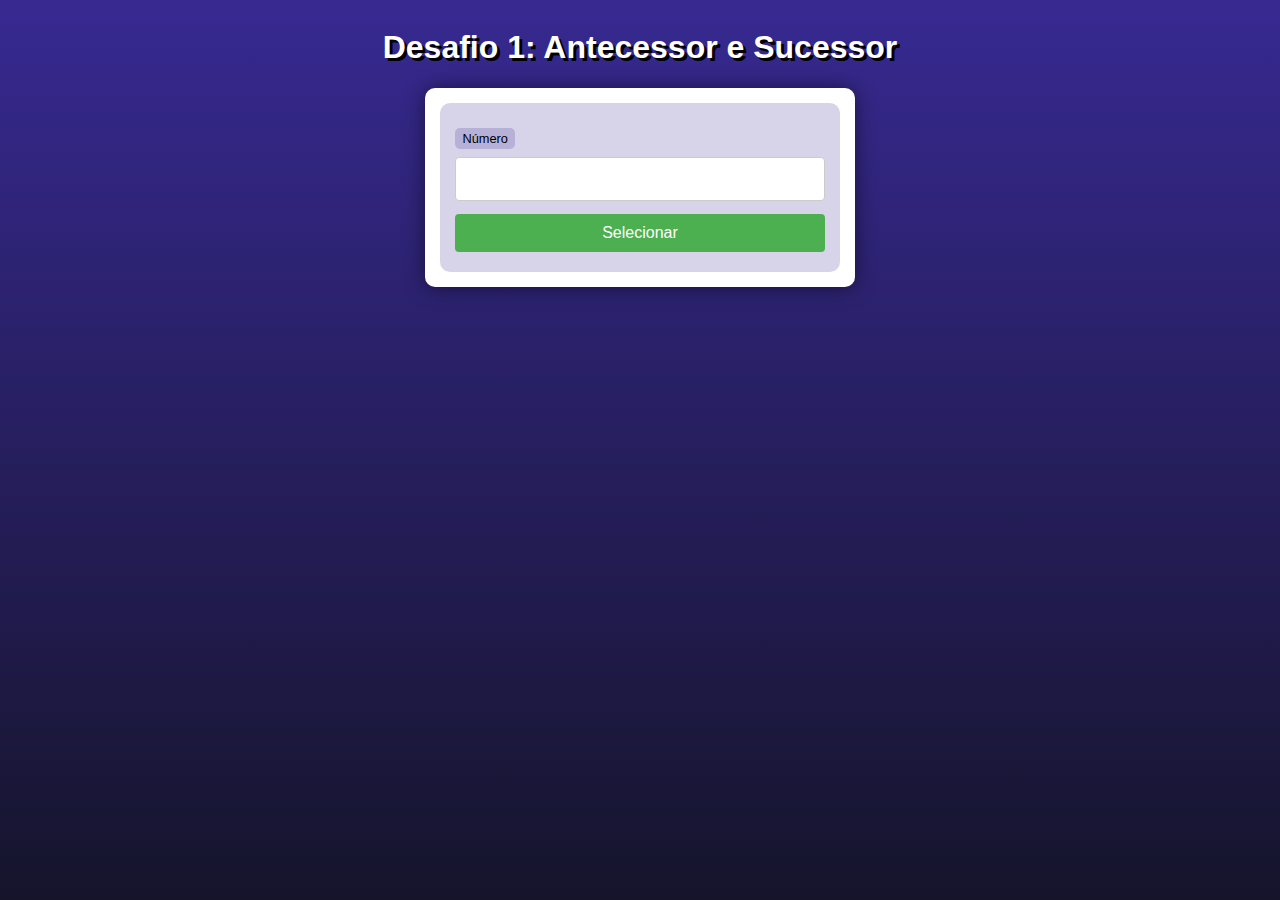
<file: desaf001/index.html>
<!DOCTYPE html>
<html lang="pt-br">
<head>
    <meta charset="UTF-8">
    <meta name="viewport" content="width=device-width, initial-scale=1.0">
    <title>Desafio 1: Antecessor e Sucessor</title>
    <link rel="stylesheet" href="style.css">
</head>
<body>
    <header>
        <h1>Desafio 1: Antecessor e Sucessor</h1>
    </header>
    <section>
        <form action="resposta.php" method="get">
            <label for="numero">Número </label>
            <input type="number" name="numero" id="idnumero">
            <input type="submit" value="Selecionar">
        </form>


    </section>

    
</body>
</html>
</file>
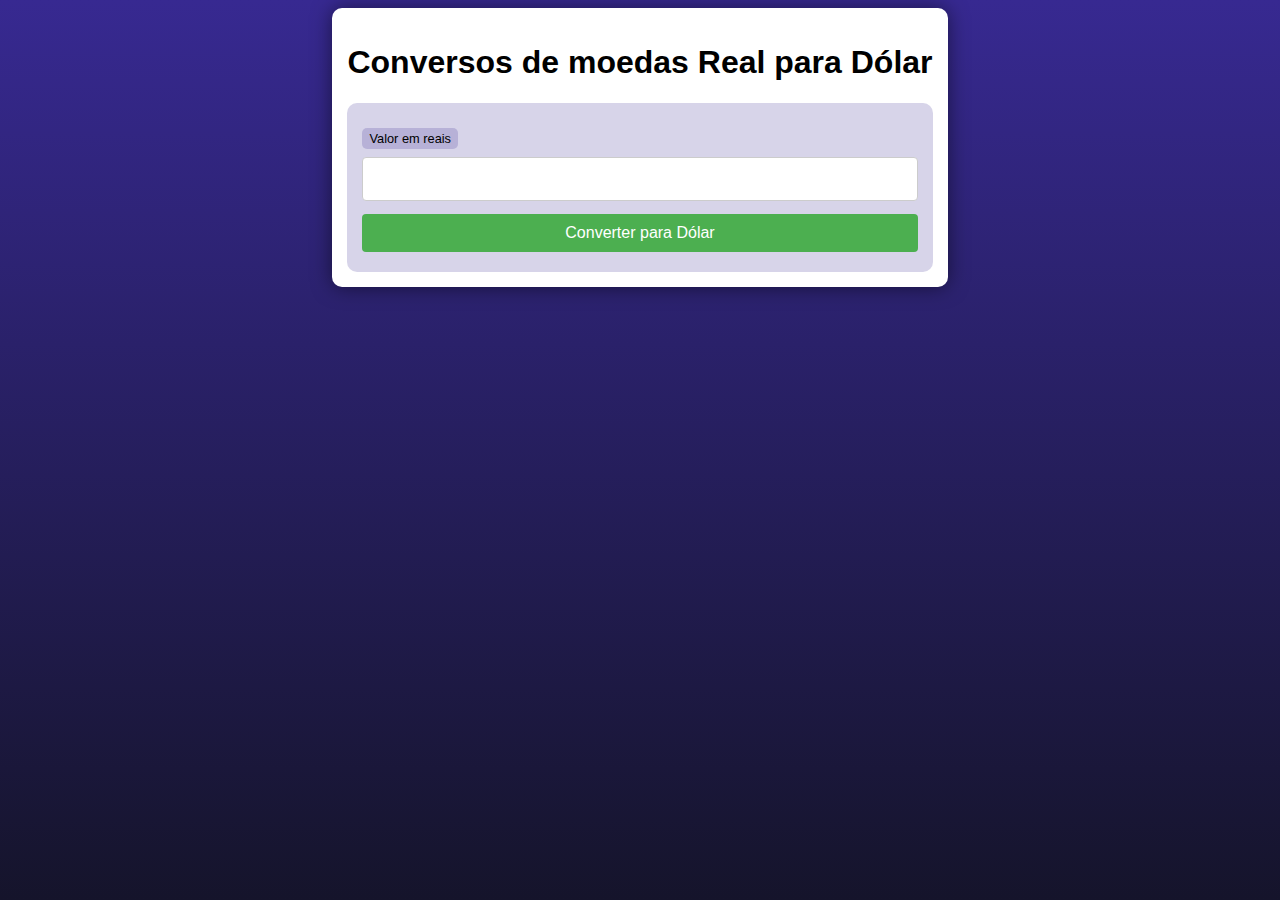
<file: desaf003/index.html>
<!DOCTYPE html>
<html lang="pt-br">
<head>
    <meta charset="UTF-8">
    <meta name="viewport" content="width=device-width, initial-scale=1.0">
    <title>Conversor de moedas Real para Dólar</title>
    <link rel="stylesheet" href="style.css">
</head>
<body>
    <main>
        <h1>Conversos de moedas Real para Dólar</h1>
        <form action="converter.php" method="get">
            <label for="reais">Valor em reais</label>
            <input type="number" name="real" id="idreal" step="0.01">
            <input type="submit" value="Converter para Dólar">




        </form>


    </main>
    
</body>
</html>
</file>
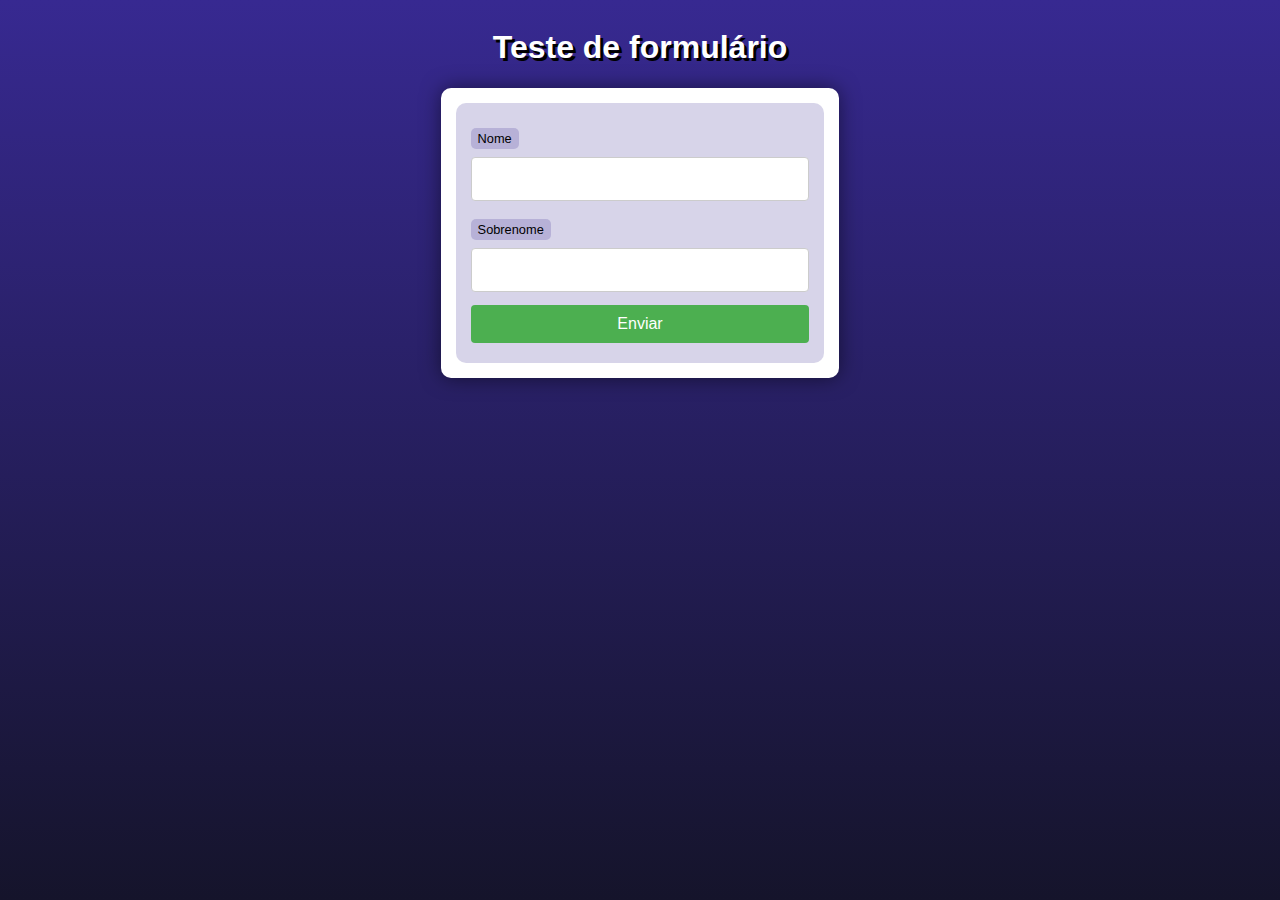
<file: ex004/index.html>
<!DOCTYPE html>
<html lang="pt-br">
<head>
    <meta charset="UTF-8">
    <meta name="viewport" content="width=device-width, initial-scale=1.0">
    <title>Interação com formulários</title>
    <link rel="stylesheet" href="style.css">
</head>
<body>
    <header>
        <h1>Teste de formulário</h1>
    </header>
    <section>
        <form action="cad.php" method="get">
            <label for="nome">Nome </label>
            <input type="text" name="nome" id="idnome">
            <label for="sobrenome">Sobrenome </label>
            <input type="text" name="sobrenome" id="idsobrenome">
            <input type="submit" value="Enviar">
        </form>

    </section>
    
</body>
</html>
</file>
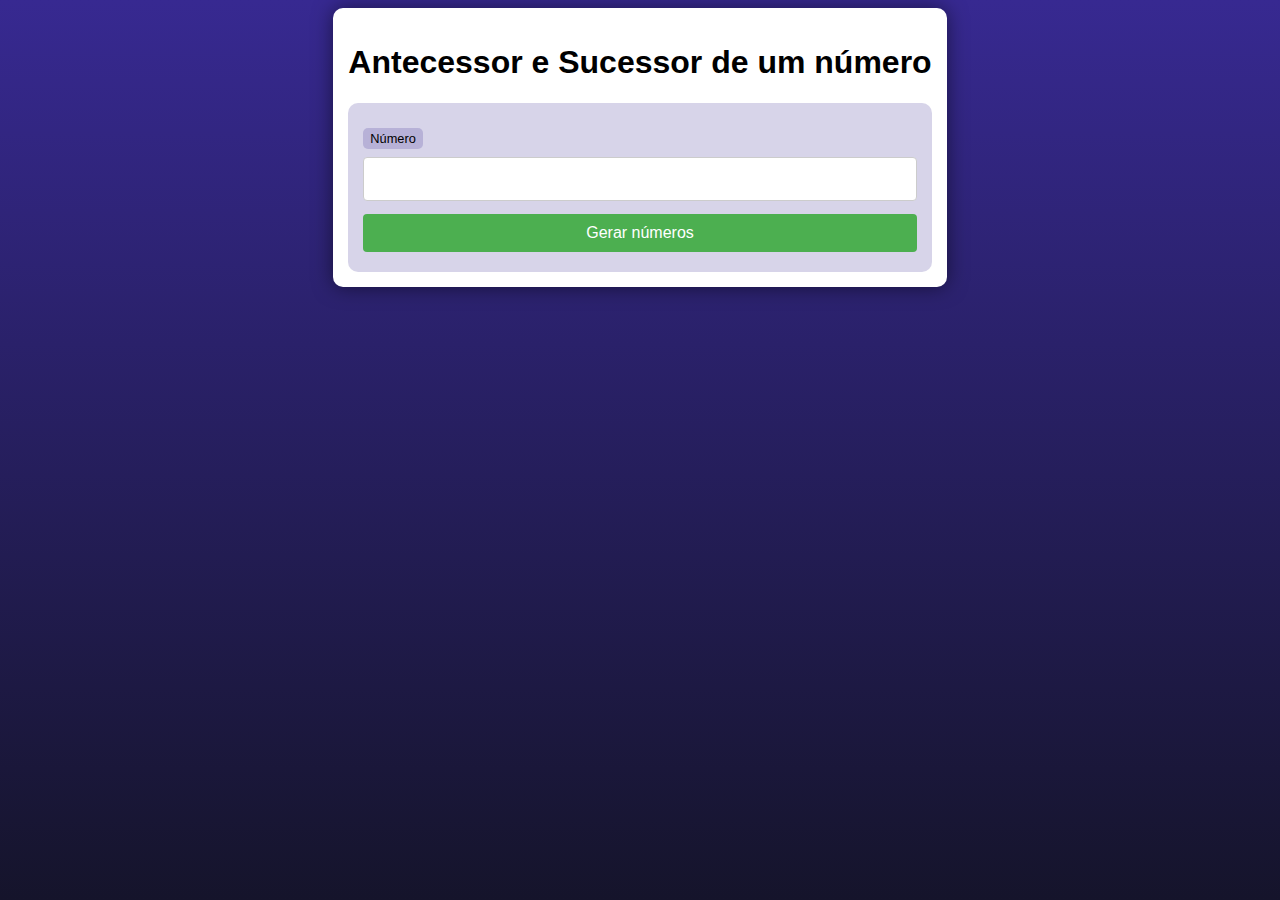
<file: tested001/index.html>
<!DOCTYPE html>
<html lang="pt-br">
<head>
    <meta charset="UTF-8">
    <meta name="viewport" content="width=device-width, initial-scale=1.0">
    <title>Tentativa de desafio 1</title>
    <link rel="stylesheet" href="style.css">
</head>
<body>
    <main>
        <h1>Antecessor e Sucessor de um número</h1>
        <form action="resposta.php" method="get">
            <label for="numero">Número </label>
            <input type="number" name="numero" id="idnumero">
            <input type="submit" value="Gerar números">


        </form>




    </main>
    
</body>
</html>
</file>
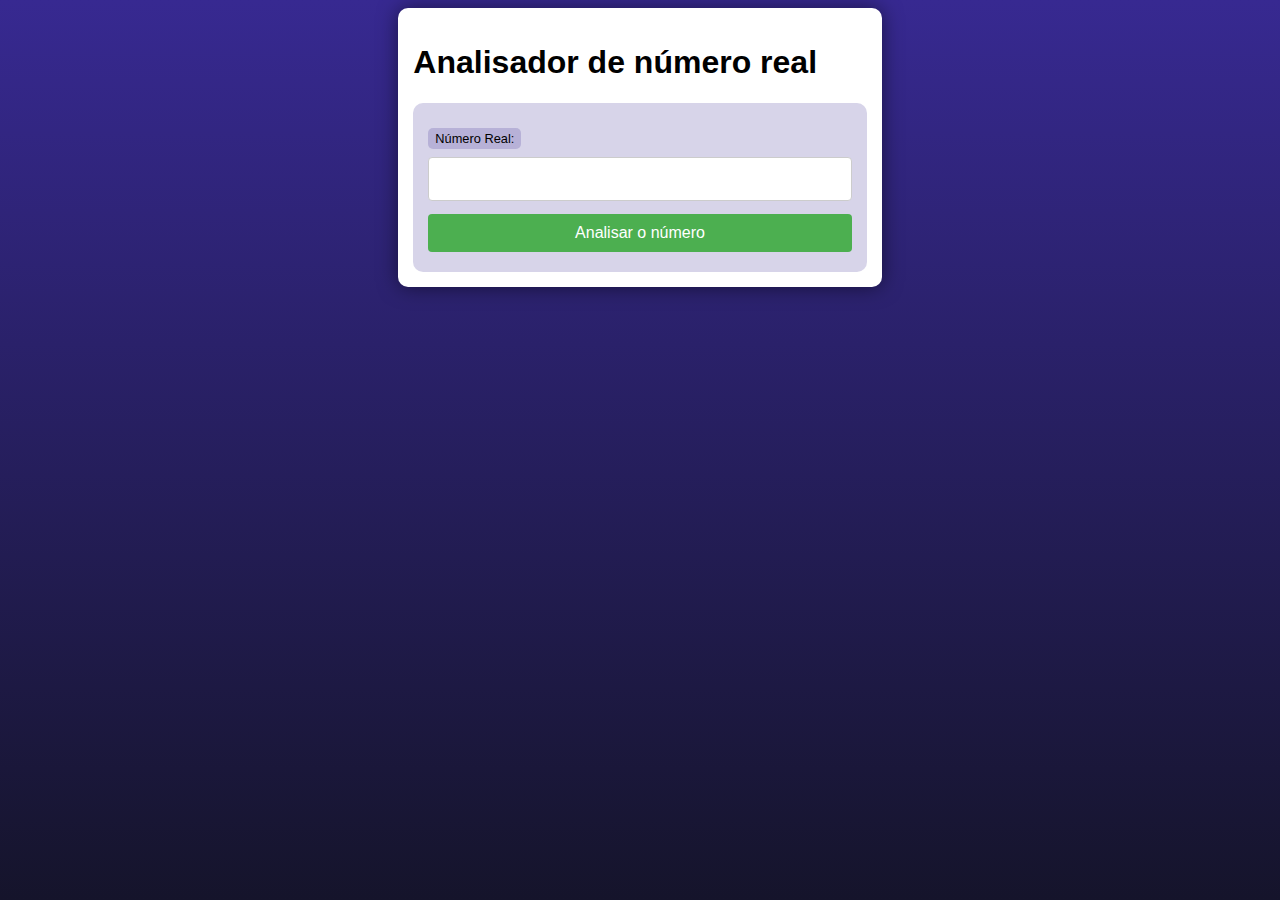
<file: tested005/index.html>
<!DOCTYPE html>
<html lang="pt-br">
<head>
    <meta charset="UTF-8">
    <meta name="viewport" content="width=device-width, initial-scale=1.0">
    <title>Analisador de número real</title>
    <link rel="stylesheet" href="style.css">
</head>
<body>
    <main>
        <h1>Analisador de número real</h1>
        <form action="analisador.php" method="get">
            <label for="numero">Número Real:</label>
            <input type="number" name="numero" id="idnumero" step="0.001">
            <input type="submit" value="Analisar o número">
        </form>
    </main>
    
</body>
</html>
</file>
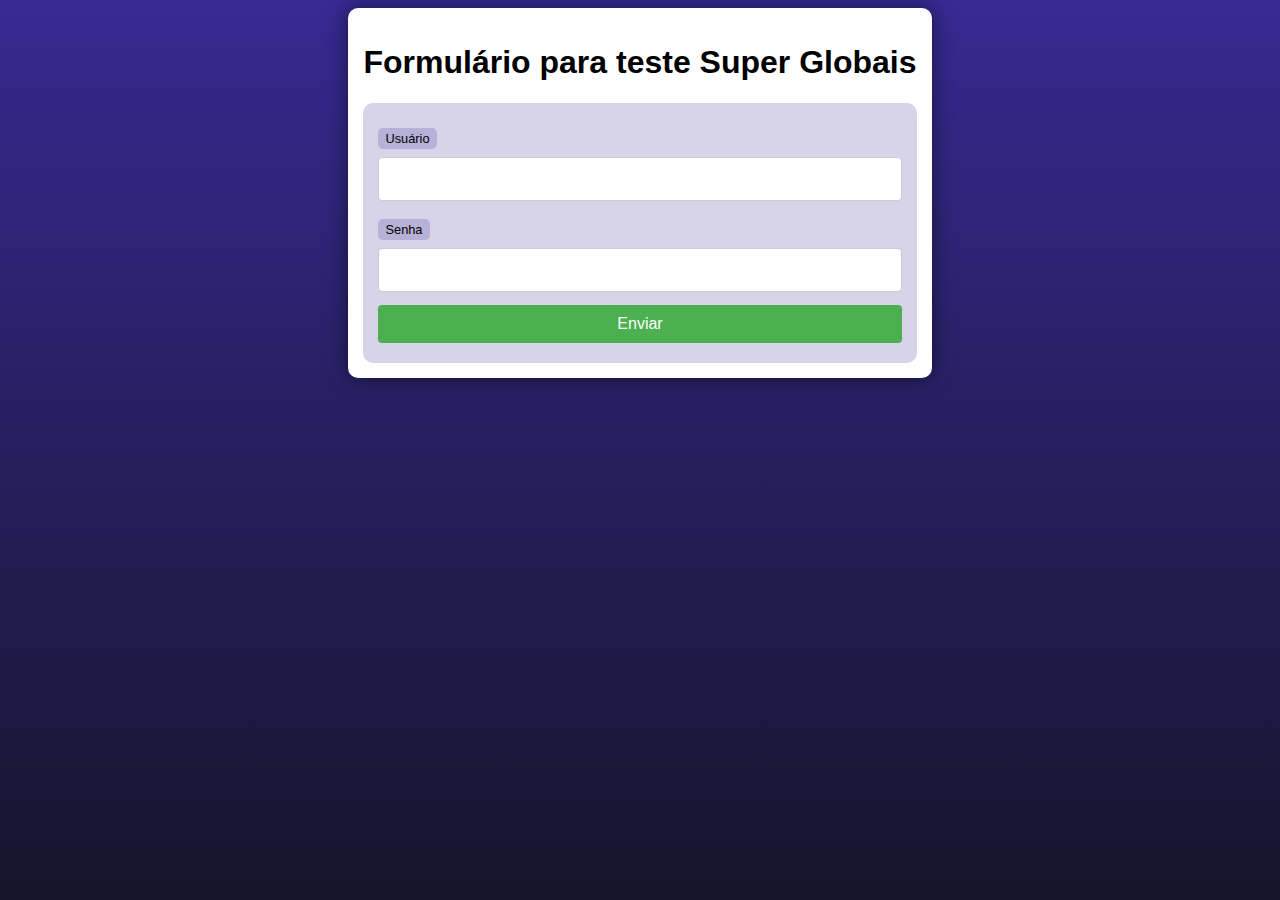
<file: ex005/forms.html>
<!DOCTYPE html>
<html lang="pt-br">
<head>
    <meta charset="UTF-8">
    <meta name="viewport" content="width=device-width, initial-scale=1.0">
    <title>Formulario para as Super Globais</title>
    <link rel="stylesheet" href="style.css">
</head>
<body>
    <main>
        <h1>Formulário para teste Super Globais</h1>
        <form action="superglobais.php?tipo=Aluno&horario=Noite" method="post">
            <label for="usuario">Usuário</label>
            <input type="text" name="usuario" id="idusuario">
            <label for="senha">Senha</label>
            <input type="password" name="senha" id="idsenha">
            <input type="submit" value="Enviar">
        </form>
    </main>
    
</body>
</html>
</file>
<file: desaf001/style.css>
@charset "UTF-8";

* {
    font-family: Verdana, Geneva, Tahoma, sans-serif;
    box-sizing: border-box;
}

/* ELEMENTOS DA INTERFACE */

body {
    background-color: #15142b;
    background-image: linear-gradient(180deg, #372991, #15142b);
    background-repeat: no-repeat;
    background-position: center center;
    background-size: cover;
    background-attachment: fixed;

    display: flex;
    flex-direction: column;
    flex-wrap: nowrap;
    justify-content: center;
    align-items: center;
}

header, main, section, article {
    max-width: 700px;
}

header > h1 {
    color: white;
    text-shadow: 3px 3px 0px black;
}

main, section, article {
    background-color: white;
    padding: 15px;
    margin-bottom: 20px;
    border-radius: 10px;
    box-shadow: 0px 0px 20px rgba(0, 0, 0, 0.502);
}

footer {
    display: block;
    width: 100vw;
    background-color: #291f6c;
    color: white;
    text-align: center;
    margin-top: auto;
    padding: 5px;
}

p {
    text-align: justify;
    line-height: 1.5em;
}

h2, h3, h4 {
    color: #372991;
    margin: 0 0 10px 0;
}

a {
    color: #15142b;
    background-color: rgba(55, 41, 145, 0.1);
    padding: 0 3px;
    font-weight: 600;
    text-decoration: none;
    border-bottom: .5px dotted #372991;
}

a:hover {
    color: #372991;
    border-bottom: 1px solid #372991;
}

/* TABELAS E LISTAS */

table {
    min-width: 400px;
    border-spacing: 0px;
    border: 0.5px solid #372991;
    margin: 10px auto;
}

table th {
    background-color: #372991;
    color: white;
    padding: 5px;
    text-align: left;
}

table td {
    padding: 5px;
}

table tr {
    background-color: rgba(55, 41, 145, 0.05);
}

table tr:nth-child(odd) {
    background-color: rgba(55, 41, 145, 0.3);
}

table.divisao {
    border: 1px solid white;
}

table.divisao td {
    background-color: white;
    padding: 20px;
    text-align: center;
    font-size: 2.5em;
}

table.divisao  tr:nth-child(1) td:nth-child(2) {
    border-bottom: 3px solid black;
    border-left: 3px solid black;
}

table.divisao tr:nth-child(2) td:nth-child(2) {
    border-left: 3px solid black;
}

table.divisao tr:nth-child(2) td:nth-child(1) {
    text-decoration: underline;
}

ul > li::marker {
    color: #372991;
}

/* ELEMENTOS DE FORMULÁRIO */

form {
    background-color: rgba(55, 41, 145, 0.2);
    padding: 15px;
    border-radius: 10px;
}

form label {
    display: block;
    width: fit-content;
    font-size: 0.8em;
    font-weight: 100;
    background-color: rgba(55, 41, 145, 0.2);
    padding: 3px 7px;
    margin-top: 10px;
    margin-bottom: 0px;
    border-radius: 5px;
}

input[type=text], [type=number], select, input[type=date], input[type=date], input[type=datetime], input[type=email], input[type=month], input[type=password], input[type=range], input[type=tel], input[type=time], input[type=week] {
    width: 100%;
    padding: 12px 20px;
    font-size: 1em;
    margin: 8px 0;
    display: inline-block;
    border: 1px solid #ccc;
    border-radius: 4px;
    box-sizing: border-box;
}
  
input[type=submit] {
    width: 100%;
    background-color: #4CAF50;
    font-size: 1em;
    color: white;
    padding: 10px 20px;
    margin: 5px 0;
    border: none;
    border-radius: 4px;
    cursor: pointer;
}
  
input[type=submit]:hover {
    background-color: #45a049;
}

input[type=reset] {
    width: 100%;
    background-color: #eb9903;
    font-size: 1em;
    color: white;
    padding: 10px 20px;
    margin: 5px 0;
    border: none;
    border-radius: 4px;
    cursor: pointer;
}

input[type=reset]:hover {
    background-color: #c27013;
}

input[type=button], button {
    width: 100%;
    background-color: #372991;
    font-size: 1em;
    color: white;
    padding: 10px 20px;
    margin: 5px 0;
    border: none;
    border-radius: 4px;
    cursor: pointer;
}

input[type=button]:hover, button:hover {
    background-color: #291f6c;
}

fieldset {
    border: 0.5px dotted #372991;
}

fieldset > legend {
    font-size: 0.8em;
    font-weight: 100;
    background-color: rgba(55, 41, 145, 0.2);
    padding: 3px 7px;
    border-radius: 5px;
}

input[type=radio] + label, input[type=checkbox] + label {
    display: inline-block;
    font-size: 1em;
    background-color: rgba(0, 0, 0, 0);
}
</file>
<file: desaf003/style.css>
@charset "UTF-8";

* {
    font-family: Verdana, Geneva, Tahoma, sans-serif;
    box-sizing: border-box;
}

/* ELEMENTOS DA INTERFACE */

body {
    background-color: #15142b;
    background-image: linear-gradient(180deg, #372991, #15142b);
    background-repeat: no-repeat;
    background-position: center center;
    background-size: cover;
    background-attachment: fixed;

    display: flex;
    flex-direction: column;
    flex-wrap: nowrap;
    justify-content: center;
    align-items: center;
}

header, main, section, article {
    max-width: 700px;
}

header > h1 {
    color: white;
    text-shadow: 3px 3px 0px black;
}

main, section, article {
    background-color: white;
    padding: 15px;
    margin-bottom: 20px;
    border-radius: 10px;
    box-shadow: 0px 0px 20px rgba(0, 0, 0, 0.502);
}

footer {
    display: block;
    width: 100vw;
    background-color: #291f6c;
    color: white;
    text-align: center;
    margin-top: auto;
    padding: 5px;
}

p {
    text-align: justify;
    line-height: 1.5em;
}

h2, h3, h4 {
    color: #372991;
    margin: 0 0 10px 0;
}

a {
    color: #15142b;
    background-color: rgba(55, 41, 145, 0.1);
    padding: 0 3px;
    font-weight: 600;
    text-decoration: none;
    border-bottom: .5px dotted #372991;
}

a:hover {
    color: #372991;
    border-bottom: 1px solid #372991;
}

/* TABELAS E LISTAS */

table {
    min-width: 400px;
    border-spacing: 0px;
    border: 0.5px solid #372991;
    margin: 10px auto;
}

table th {
    background-color: #372991;
    color: white;
    padding: 5px;
    text-align: left;
}

table td {
    padding: 5px;
}

table tr {
    background-color: rgba(55, 41, 145, 0.05);
}

table tr:nth-child(odd) {
    background-color: rgba(55, 41, 145, 0.3);
}

table.divisao {
    border: 1px solid white;
}

table.divisao td {
    background-color: white;
    padding: 20px;
    text-align: center;
    font-size: 2.5em;
}

table.divisao  tr:nth-child(1) td:nth-child(2) {
    border-bottom: 3px solid black;
    border-left: 3px solid black;
}

table.divisao tr:nth-child(2) td:nth-child(2) {
    border-left: 3px solid black;
}

table.divisao tr:nth-child(2) td:nth-child(1) {
    text-decoration: underline;
}

ul > li::marker {
    color: #372991;
}

/* ELEMENTOS DE FORMULÁRIO */

form {
    background-color: rgba(55, 41, 145, 0.2);
    padding: 15px;
    border-radius: 10px;
}

form label {
    display: block;
    width: fit-content;
    font-size: 0.8em;
    font-weight: 100;
    background-color: rgba(55, 41, 145, 0.2);
    padding: 3px 7px;
    margin-top: 10px;
    margin-bottom: 0px;
    border-radius: 5px;
}

input[type=text], [type=number], select, input[type=date], input[type=date], input[type=datetime], input[type=email], input[type=month], input[type=password], input[type=range], input[type=tel], input[type=time], input[type=week] {
    width: 100%;
    padding: 12px 20px;
    font-size: 1em;
    margin: 8px 0;
    display: inline-block;
    border: 1px solid #ccc;
    border-radius: 4px;
    box-sizing: border-box;
}
  
input[type=submit] {
    width: 100%;
    background-color: #4CAF50;
    font-size: 1em;
    color: white;
    padding: 10px 20px;
    margin: 5px 0;
    border: none;
    border-radius: 4px;
    cursor: pointer;
}
  
input[type=submit]:hover {
    background-color: #45a049;
}

input[type=reset] {
    width: 100%;
    background-color: #eb9903;
    font-size: 1em;
    color: white;
    padding: 10px 20px;
    margin: 5px 0;
    border: none;
    border-radius: 4px;
    cursor: pointer;
}

input[type=reset]:hover {
    background-color: #c27013;
}

input[type=button], button {
    width: 100%;
    background-color: #372991;
    font-size: 1em;
    color: white;
    padding: 10px 20px;
    margin: 5px 0;
    border: none;
    border-radius: 4px;
    cursor: pointer;
}

input[type=button]:hover, button:hover {
    background-color: #291f6c;
}

fieldset {
    border: 0.5px dotted #372991;
}

fieldset > legend {
    font-size: 0.8em;
    font-weight: 100;
    background-color: rgba(55, 41, 145, 0.2);
    padding: 3px 7px;
    border-radius: 5px;
}

input[type=radio] + label, input[type=checkbox] + label {
    display: inline-block;
    font-size: 1em;
    background-color: rgba(0, 0, 0, 0);
}
</file>
<file: ex004/style.css>
@charset "UTF-8";

* {
    font-family: Verdana, Geneva, Tahoma, sans-serif;
    box-sizing: border-box;
}

/* ELEMENTOS DA INTERFACE */

body {
    background-color: #15142b;
    background-image: linear-gradient(180deg, #372991, #15142b);
    background-repeat: no-repeat;
    background-position: center center;
    background-size: cover;
    background-attachment: fixed;

    display: flex;
    flex-direction: column;
    flex-wrap: nowrap;
    justify-content: center;
    align-items: center;
}

header, main, section, article {
    max-width: 700px;
}

header > h1 {
    color: white;
    text-shadow: 3px 3px 0px black;
}

main, section, article {
    background-color: white;
    padding: 15px;
    margin-bottom: 20px;
    border-radius: 10px;
    box-shadow: 0px 0px 20px rgba(0, 0, 0, 0.502);
}

footer {
    display: block;
    width: 100vw;
    background-color: #291f6c;
    color: white;
    text-align: center;
    margin-top: auto;
    padding: 5px;
}

p {
    text-align: justify;
    line-height: 1.5em;
}

h2, h3, h4 {
    color: #372991;
    margin: 0 0 10px 0;
}

a {
    color: #15142b;
    background-color: rgba(55, 41, 145, 0.1);
    padding: 0 3px;
    font-weight: 600;
    text-decoration: none;
    border-bottom: .5px dotted #372991;
}

a:hover {
    color: #372991;
    border-bottom: 1px solid #372991;
}

/* TABELAS E LISTAS */

table {
    min-width: 400px;
    border-spacing: 0px;
    border: 0.5px solid #372991;
    margin: 10px auto;
}

table th {
    background-color: #372991;
    color: white;
    padding: 5px;
    text-align: left;
}

table td {
    padding: 5px;
}

table tr {
    background-color: rgba(55, 41, 145, 0.05);
}

table tr:nth-child(odd) {
    background-color: rgba(55, 41, 145, 0.3);
}

table.divisao {
    border: 1px solid white;
}

table.divisao td {
    background-color: white;
    padding: 20px;
    text-align: center;
    font-size: 2.5em;
}

table.divisao  tr:nth-child(1) td:nth-child(2) {
    border-bottom: 3px solid black;
    border-left: 3px solid black;
}

table.divisao tr:nth-child(2) td:nth-child(2) {
    border-left: 3px solid black;
}

table.divisao tr:nth-child(2) td:nth-child(1) {
    text-decoration: underline;
}

ul > li::marker {
    color: #372991;
}

/* ELEMENTOS DE FORMULÁRIO */

form {
    background-color: rgba(55, 41, 145, 0.2);
    padding: 15px;
    border-radius: 10px;
}

form label {
    display: block;
    width: fit-content;
    font-size: 0.8em;
    font-weight: 100;
    background-color: rgba(55, 41, 145, 0.2);
    padding: 3px 7px;
    margin-top: 10px;
    margin-bottom: 0px;
    border-radius: 5px;
}

input[type=text], [type=number], select, input[type=date], input[type=date], input[type=datetime], input[type=email], input[type=month], input[type=password], input[type=range], input[type=tel], input[type=time], input[type=week] {
    width: 100%;
    padding: 12px 20px;
    font-size: 1em;
    margin: 8px 0;
    display: inline-block;
    border: 1px solid #ccc;
    border-radius: 4px;
    box-sizing: border-box;
}
  
input[type=submit] {
    width: 100%;
    background-color: #4CAF50;
    font-size: 1em;
    color: white;
    padding: 10px 20px;
    margin: 5px 0;
    border: none;
    border-radius: 4px;
    cursor: pointer;
}
  
input[type=submit]:hover {
    background-color: #45a049;
}

input[type=reset] {
    width: 100%;
    background-color: #eb9903;
    font-size: 1em;
    color: white;
    padding: 10px 20px;
    margin: 5px 0;
    border: none;
    border-radius: 4px;
    cursor: pointer;
}

input[type=reset]:hover {
    background-color: #c27013;
}

input[type=button], button {
    width: 100%;
    background-color: #372991;
    font-size: 1em;
    color: white;
    padding: 10px 20px;
    margin: 5px 0;
    border: none;
    border-radius: 4px;
    cursor: pointer;
}

input[type=button]:hover, button:hover {
    background-color: #291f6c;
}

fieldset {
    border: 0.5px dotted #372991;
}

fieldset > legend {
    font-size: 0.8em;
    font-weight: 100;
    background-color: rgba(55, 41, 145, 0.2);
    padding: 3px 7px;
    border-radius: 5px;
}

input[type=radio] + label, input[type=checkbox] + label {
    display: inline-block;
    font-size: 1em;
    background-color: rgba(0, 0, 0, 0);
}
</file>
<file: tested001/style.css>
@charset "UTF-8";

* {
    font-family: Verdana, Geneva, Tahoma, sans-serif;
    box-sizing: border-box;
}

/* ELEMENTOS DA INTERFACE */

body {
    background-color: #15142b;
    background-image: linear-gradient(180deg, #372991, #15142b);
    background-repeat: no-repeat;
    background-position: center center;
    background-size: cover;
    background-attachment: fixed;

    display: flex;
    flex-direction: column;
    flex-wrap: nowrap;
    justify-content: center;
    align-items: center;
}

header, main, section, article {
    max-width: 700px;
}

header > h1 {
    color: white;
    text-shadow: 3px 3px 0px black;
}

main, section, article {
    background-color: white;
    padding: 15px;
    margin-bottom: 20px;
    border-radius: 10px;
    box-shadow: 0px 0px 20px rgba(0, 0, 0, 0.502);
}

footer {
    display: block;
    width: 100vw;
    background-color: #291f6c;
    color: white;
    text-align: center;
    margin-top: auto;
    padding: 5px;
}

p {
    text-align: justify;
    line-height: 1.5em;
}

h2, h3, h4 {
    color: #372991;
    margin: 0 0 10px 0;
}

a {
    color: #15142b;
    background-color: rgba(55, 41, 145, 0.1);
    padding: 0 3px;
    font-weight: 600;
    text-decoration: none;
    border-bottom: .5px dotted #372991;
}

a:hover {
    color: #372991;
    border-bottom: 1px solid #372991;
}

/* TABELAS E LISTAS */

table {
    min-width: 400px;
    border-spacing: 0px;
    border: 0.5px solid #372991;
    margin: 10px auto;
}

table th {
    background-color: #372991;
    color: white;
    padding: 5px;
    text-align: left;
}

table td {
    padding: 5px;
}

table tr {
    background-color: rgba(55, 41, 145, 0.05);
}

table tr:nth-child(odd) {
    background-color: rgba(55, 41, 145, 0.3);
}

table.divisao {
    border: 1px solid white;
}

table.divisao td {
    background-color: white;
    padding: 20px;
    text-align: center;
    font-size: 2.5em;
}

table.divisao  tr:nth-child(1) td:nth-child(2) {
    border-bottom: 3px solid black;
    border-left: 3px solid black;
}

table.divisao tr:nth-child(2) td:nth-child(2) {
    border-left: 3px solid black;
}

table.divisao tr:nth-child(2) td:nth-child(1) {
    text-decoration: underline;
}

ul > li::marker {
    color: #372991;
}

/* ELEMENTOS DE FORMULÁRIO */

form {
    background-color: rgba(55, 41, 145, 0.2);
    padding: 15px;
    border-radius: 10px;
}

form label {
    display: block;
    width: fit-content;
    font-size: 0.8em;
    font-weight: 100;
    background-color: rgba(55, 41, 145, 0.2);
    padding: 3px 7px;
    margin-top: 10px;
    margin-bottom: 0px;
    border-radius: 5px;
}

input[type=text], [type=number], select, input[type=date], input[type=date], input[type=datetime], input[type=email], input[type=month], input[type=password], input[type=range], input[type=tel], input[type=time], input[type=week] {
    width: 100%;
    padding: 12px 20px;
    font-size: 1em;
    margin: 8px 0;
    display: inline-block;
    border: 1px solid #ccc;
    border-radius: 4px;
    box-sizing: border-box;
}
  
input[type=submit] {
    width: 100%;
    background-color: #4CAF50;
    font-size: 1em;
    color: white;
    padding: 10px 20px;
    margin: 5px 0;
    border: none;
    border-radius: 4px;
    cursor: pointer;
}
  
input[type=submit]:hover {
    background-color: #45a049;
}

input[type=reset] {
    width: 100%;
    background-color: #eb9903;
    font-size: 1em;
    color: white;
    padding: 10px 20px;
    margin: 5px 0;
    border: none;
    border-radius: 4px;
    cursor: pointer;
}

input[type=reset]:hover {
    background-color: #c27013;
}

input[type=button], button {
    width: 100%;
    background-color: #372991;
    font-size: 1em;
    color: white;
    padding: 10px 20px;
    margin: 5px 0;
    border: none;
    border-radius: 4px;
    cursor: pointer;
}

input[type=button]:hover, button:hover {
    background-color: #291f6c;
}

fieldset {
    border: 0.5px dotted #372991;
}

fieldset > legend {
    font-size: 0.8em;
    font-weight: 100;
    background-color: rgba(55, 41, 145, 0.2);
    padding: 3px 7px;
    border-radius: 5px;
}

input[type=radio] + label, input[type=checkbox] + label {
    display: inline-block;
    font-size: 1em;
    background-color: rgba(0, 0, 0, 0);
}
</file>
<file: tested005/style.css>
@charset "UTF-8";

* {
    font-family: Verdana, Geneva, Tahoma, sans-serif;
    box-sizing: border-box;
}

/* ELEMENTOS DA INTERFACE */

body {
    background-color: #15142b;
    background-image: linear-gradient(180deg, #372991, #15142b);
    background-repeat: no-repeat;
    background-position: center center;
    background-size: cover;
    background-attachment: fixed;

    display: flex;
    flex-direction: column;
    flex-wrap: nowrap;
    justify-content: center;
    align-items: center;
}

header, main, section, article {
    max-width: 700px;
}

header > h1 {
    color: white;
    text-shadow: 3px 3px 0px black;
}

main, section, article {
    background-color: white;
    padding: 15px;
    margin-bottom: 20px;
    border-radius: 10px;
    box-shadow: 0px 0px 20px rgba(0, 0, 0, 0.502);
}

footer {
    display: block;
    width: 100vw;
    background-color: #291f6c;
    color: white;
    text-align: center;
    margin-top: auto;
    padding: 5px;
}

p {
    text-align: justify;
    line-height: 1.5em;
}

h2, h3, h4 {
    color: #372991;
    margin: 0 0 10px 0;
}

a {
    color: #15142b;
    background-color: rgba(55, 41, 145, 0.1);
    padding: 0 3px;
    font-weight: 600;
    text-decoration: none;
    border-bottom: .5px dotted #372991;
}

a:hover {
    color: #372991;
    border-bottom: 1px solid #372991;
}

/* TABELAS E LISTAS */

table {
    min-width: 400px;
    border-spacing: 0px;
    border: 0.5px solid #372991;
    margin: 10px auto;
}

table th {
    background-color: #372991;
    color: white;
    padding: 5px;
    text-align: left;
}

table td {
    padding: 5px;
}

table tr {
    background-color: rgba(55, 41, 145, 0.05);
}

table tr:nth-child(odd) {
    background-color: rgba(55, 41, 145, 0.3);
}

table.divisao {
    border: 1px solid white;
}

table.divisao td {
    background-color: white;
    padding: 20px;
    text-align: center;
    font-size: 2.5em;
}

table.divisao  tr:nth-child(1) td:nth-child(2) {
    border-bottom: 3px solid black;
    border-left: 3px solid black;
}

table.divisao tr:nth-child(2) td:nth-child(2) {
    border-left: 3px solid black;
}

table.divisao tr:nth-child(2) td:nth-child(1) {
    text-decoration: underline;
}

ul > li::marker {
    color: #372991;
}

/* ELEMENTOS DE FORMULÁRIO */

form {
    background-color: rgba(55, 41, 145, 0.2);
    padding: 15px;
    border-radius: 10px;
}

form label {
    display: block;
    width: fit-content;
    font-size: 0.8em;
    font-weight: 100;
    background-color: rgba(55, 41, 145, 0.2);
    padding: 3px 7px;
    margin-top: 10px;
    margin-bottom: 0px;
    border-radius: 5px;
}

input[type=text], [type=number], select, input[type=date], input[type=date], input[type=datetime], input[type=email], input[type=month], input[type=password], input[type=range], input[type=tel], input[type=time], input[type=week] {
    width: 100%;
    padding: 12px 20px;
    font-size: 1em;
    margin: 8px 0;
    display: inline-block;
    border: 1px solid #ccc;
    border-radius: 4px;
    box-sizing: border-box;
}
  
input[type=submit] {
    width: 100%;
    background-color: #4CAF50;
    font-size: 1em;
    color: white;
    padding: 10px 20px;
    margin: 5px 0;
    border: none;
    border-radius: 4px;
    cursor: pointer;
}
  
input[type=submit]:hover {
    background-color: #45a049;
}

input[type=reset] {
    width: 100%;
    background-color: #eb9903;
    font-size: 1em;
    color: white;
    padding: 10px 20px;
    margin: 5px 0;
    border: none;
    border-radius: 4px;
    cursor: pointer;
}

input[type=reset]:hover {
    background-color: #c27013;
}

input[type=button], button {
    width: 100%;
    background-color: #372991;
    font-size: 1em;
    color: white;
    padding: 10px 20px;
    margin: 5px 0;
    border: none;
    border-radius: 4px;
    cursor: pointer;
}

input[type=button]:hover, button:hover {
    background-color: #291f6c;
}

fieldset {
    border: 0.5px dotted #372991;
}

fieldset > legend {
    font-size: 0.8em;
    font-weight: 100;
    background-color: rgba(55, 41, 145, 0.2);
    padding: 3px 7px;
    border-radius: 5px;
}

input[type=radio] + label, input[type=checkbox] + label {
    display: inline-block;
    font-size: 1em;
    background-color: rgba(0, 0, 0, 0);
}
</file>
<file: ex005/style.css>
@charset "UTF-8";

* {
    font-family: Verdana, Geneva, Tahoma, sans-serif;
    box-sizing: border-box;
}

/* ELEMENTOS DA INTERFACE */

body {
    background-color: #15142b;
    background-image: linear-gradient(180deg, #372991, #15142b);
    background-repeat: no-repeat;
    background-position: center center;
    background-size: cover;
    background-attachment: fixed;

    display: flex;
    flex-direction: column;
    flex-wrap: nowrap;
    justify-content: center;
    align-items: center;
}

header, main, section, article {
    max-width: 700px;
}

header > h1 {
    color: white;
    text-shadow: 3px 3px 0px black;
}

main, section, article {
    background-color: white;
    padding: 15px;
    margin-bottom: 20px;
    border-radius: 10px;
    box-shadow: 0px 0px 20px rgba(0, 0, 0, 0.502);
}

footer {
    display: block;
    width: 100vw;
    background-color: #291f6c;
    color: white;
    text-align: center;
    margin-top: auto;
    padding: 5px;
}

p {
    text-align: justify;
    line-height: 1.5em;
}

h2, h3, h4 {
    color: #372991;
    margin: 0 0 10px 0;
}

a {
    color: #15142b;
    background-color: rgba(55, 41, 145, 0.1);
    padding: 0 3px;
    font-weight: 600;
    text-decoration: none;
    border-bottom: .5px dotted #372991;
}

a:hover {
    color: #372991;
    border-bottom: 1px solid #372991;
}

/* TABELAS E LISTAS */

table {
    min-width: 400px;
    border-spacing: 0px;
    border: 0.5px solid #372991;
    margin: 10px auto;
}

table th {
    background-color: #372991;
    color: white;
    padding: 5px;
    text-align: left;
}

table td {
    padding: 5px;
}

table tr {
    background-color: rgba(55, 41, 145, 0.05);
}

table tr:nth-child(odd) {
    background-color: rgba(55, 41, 145, 0.3);
}

table.divisao {
    border: 1px solid white;
}

table.divisao td {
    background-color: white;
    padding: 20px;
    text-align: center;
    font-size: 2.5em;
}

table.divisao  tr:nth-child(1) td:nth-child(2) {
    border-bottom: 3px solid black;
    border-left: 3px solid black;
}

table.divisao tr:nth-child(2) td:nth-child(2) {
    border-left: 3px solid black;
}

table.divisao tr:nth-child(2) td:nth-child(1) {
    text-decoration: underline;
}

ul > li::marker {
    color: #372991;
}

/* ELEMENTOS DE FORMULÁRIO */

form {
    background-color: rgba(55, 41, 145, 0.2);
    padding: 15px;
    border-radius: 10px;
}

form label {
    display: block;
    width: fit-content;
    font-size: 0.8em;
    font-weight: 100;
    background-color: rgba(55, 41, 145, 0.2);
    padding: 3px 7px;
    margin-top: 10px;
    margin-bottom: 0px;
    border-radius: 5px;
}

input[type=text], [type=number], select, input[type=date], input[type=date], input[type=datetime], input[type=email], input[type=month], input[type=password], input[type=range], input[type=tel], input[type=time], input[type=week] {
    width: 100%;
    padding: 12px 20px;
    font-size: 1em;
    margin: 8px 0;
    display: inline-block;
    border: 1px solid #ccc;
    border-radius: 4px;
    box-sizing: border-box;
}
  
input[type=submit] {
    width: 100%;
    background-color: #4CAF50;
    font-size: 1em;
    color: white;
    padding: 10px 20px;
    margin: 5px 0;
    border: none;
    border-radius: 4px;
    cursor: pointer;
}
  
input[type=submit]:hover {
    background-color: #45a049;
}

input[type=reset] {
    width: 100%;
    background-color: #eb9903;
    font-size: 1em;
    color: white;
    padding: 10px 20px;
    margin: 5px 0;
    border: none;
    border-radius: 4px;
    cursor: pointer;
}

input[type=reset]:hover {
    background-color: #c27013;
}

input[type=button], button {
    width: 100%;
    background-color: #372991;
    font-size: 1em;
    color: white;
    padding: 10px 20px;
    margin: 5px 0;
    border: none;
    border-radius: 4px;
    cursor: pointer;
}

input[type=button]:hover, button:hover {
    background-color: #291f6c;
}

fieldset {
    border: 0.5px dotted #372991;
}

fieldset > legend {
    font-size: 0.8em;
    font-weight: 100;
    background-color: rgba(55, 41, 145, 0.2);
    padding: 3px 7px;
    border-radius: 5px;
}

input[type=radio] + label, input[type=checkbox] + label {
    display: inline-block;
    font-size: 1em;
    background-color: rgba(0, 0, 0, 0);
}
</file>
